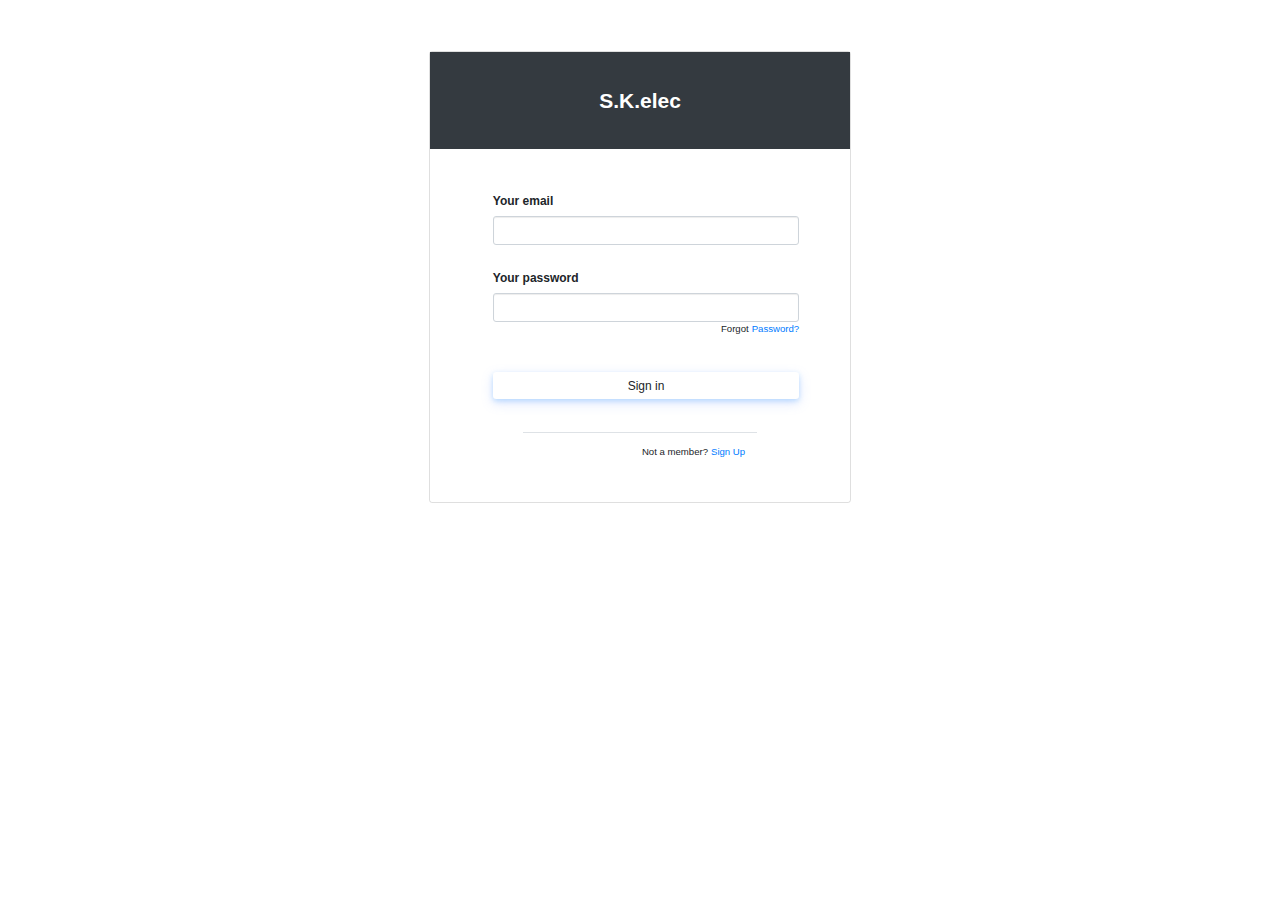
<file: signin.html>
<!DOCTYPE html>

<html>
    <head>
        <meta charset="utf-8">
        <meta name="viewport" content="width=device-width, initial-scale=1, shrink-to-fit=no">
        <link  rel="stylesheet" href="css/bootstrap.css">
        <link rel="stylesheet" href="css/style.css">
        <link rel="stylesheet" href="https://stackpath.bootstrapcdn.com/bootstrap/4.3.1/css/bootstrap.min.css">
        <script src="https://cdnjs.cloudflare.com/ajax/libs/popper.js/1.14.7/umd/popper.min.js"></script>
        <script src="https://ajax.googleapis.com/ajax/libs/jquery/3.3.1/jquery.min.js"></script>
        <script src="https://stackpath.bootstrapcdn.com/bootstrap/4.3.1/js/bootstrap.min.js"></script>
    </head>

    <body class="card">
        <header class=" bg-dark pt-5">
            <div class="text-center text-white">
                <h3 class="mb-5"><strong>S.K.elec</strong></h3>
            </div>
        </header>

        <section class="form-elegant">
            <div class="card-body">
                <body>
                    <form class="w-100 mr-2 ml-2">
                        <div class="md-form pt-3 pb-3">
                            <label for="form-email1">Your email</label>
                            <input type="text" id="form-email1" class="form-control">
                        </div>

                        <div class="md-form pt-3">
                            <label for="form-pass1">Your password</label>
                            <input type="password" id="Form-pass1" class="form-control">
                            <p class="font-small blue-text d-flex justify-content-end">Forgot <a href="#" class="blue-text ml-1">
                                Password?</a></p>
                        </div>

                        <div class="text-center mt-5 mb-4">
                            <!--<button type="submit" value="signin" class="btn send border-0 z-depth-1a">Sign in</button>-->
                            <a type="submit" href="index.html" value="signin" class="btn send border-0 z-depth-1a">Sign in</a>
                        </div>
                    </form>
                </body>

            <footer>
                <div class="modal-footer mx-5 pt-3 mb-1">
                <p class="font-small grey-text d-flex justify-content-end">Not a member? <a href="#" class="blue-text ml-1">Sign Up</a></p>
                </div>
            </footer>
        </section>
    </body>
    <script src="js/bootstrap.js"></script>
</html>
</file>
<file: css/style.css>
/* Generals */

html,
body
{
    /*width: 100%;*/
    height: max-content;
    border-radius: 2%;
    font-size: 12px;
}

.navbar 
{
    min-height: 60px;
}

.navbar-brand 
{
    padding: 0 15px;
    height: 80px;
    line-height: 80px;
}

#container
{
    width: 100% !important;
    margin: auto;
}

.content
{
    width: 100%;
}

.icons-navbar
{
    display: flex;
    justify-content: center;
    align-items: center;
    padding: 0 10px 0 10px;
}

.menu-btn
{
    width: 30px;
}

.menu-btn-bars
{
    width: 50px;
}

form,
h2
{
    width: max-content;
    margin: auto;
    padding-top: 5%;
    padding-bottom: 5%;
}

h2
{
    color: white;
}

.send
{
    box-shadow: 0 2px 5px 0 rgba(55, 161, 255, 0.26), 0 4px 12px 0 rgba(121, 155, 254, 0.25);
    width: 100%;
}

.finish
{
    box-shadow: 0 0px 2px 0 red, 0 4px 5px 0 red;
    width:100%;
}

.time-form
{
    width: 80%;
    margin: 0;
}


/* Specifics */

.menu-btn,
.menu-btn-plus
{
    border: none;
    background-color: #5f666d;
}

button:focus
{
    outline: none !important;
}

.menu 
{
    position: fixed;
    width: 200px;
    height: 100%;
    top: 0;
    z-index: 9999;
    background: #191918;
    overflow: auto;
    -webkit-overflow-scrolling: touch;
    /* enables momentum scrolling in iOS overflow elements */
}

.menu a 
{
    display: block;
    color: #b3b3b1;
    padding: 15px 30px;
    text-decoration: none;
}

.menu a:hover 
{
    color: #FFF;
}

.menu ul:first-child 
{
    margin-top: 10px;
}

.menu.left-menu 
{
    left: 0;
}

.menu-content
{
    visibility: hidden;
}

/* Menu Movement */
.left-menu
{
    -webkit-transform: translate3d(-200px, 0, 0);
    -ms-transform: translate3d(-200px, 0, 0);
    transform: translate3d(-200px, 0, 0);
}

.left-open #container,
.left-open .menu-btn,
.left-open .push
{
    -webkit-transform: translate3d(200px, 0, 0);
    -ms-transform: translate3d(200px, 0, 0);
    transform: translate3d(200px, 0, 0);
}

.left-open h2,
.left-open .fa-plus-circle
{
    color: #5f666d;
}


.right-open #container,
.right-open .push
{
    -webkit-transform: translate3d(-200px, 0, 0);
    -ms-transform: translate3d(-200px, 0, 0);
    transform: translate3d(-200px, 0, 0);
}

.left-open .menu,
.right-open .menu
{
    -webkit-transform: translate3d(0, 0, 0);
    -ms-transform: translate3d(0, 0, 0);
    transform: translate3d(0, 0, 0);
}
.left-open .menu-content,
.right-open .menu-content,
.left-open .menu,
.right-open .menu
{
    visibility: visible;
}

/* Menu Transitions */
#container,
.menu-btn,
.menu-content
.menu,
.push
{
    transition: transform 0.1s cubic-bezier(0.16, 0.68, 0.43, 0.99);
}

.left-open,
.right-open
{
    display: block;
    position: fixed;
    top: 0;
    right: 0;
    bottom: 0;
    left: 0;
    z-index: 9998;
    background-color: rgba(0, 0, 0, 0.5);
    -webkit-animation: fade 500ms;
    animation: fade 500ms;
}

/* Signin page */

.form-elegant
{
    height: 100%;
}

.form-elegant .font-small
{
    font-size: 0.8rem;
}
    
.form-elegant .z-depth-1a 
{
    -webkit-box-shadow: 0 2px 5px 0 rgba(55, 161, 255, 0.26), 0 4px 12px 0 rgba(121, 155, 254, 0.25);
    box-shadow: 0 2px 5px 0 rgba(55, 161, 255, 0.26), 0 4px 12px 0 rgba(121, 155, 254, 0.25); 
}

.form-elegant .z-depth-1-half,
.form-elegant .btn:hover 
{
    -webkit-box-shadow: 0 5px 11px 0 rgba(85, 182, 255, 0.28), 0 4px 15px 0 rgba(36, 133, 255, 0.15);
    box-shadow: 0 5px 11px 0 rgba(85, 182, 255, 0.28), 0 4px 15px 0 rgba(36, 133, 255, 0.15);
}

.card-body
{
    margin: auto;
    width: 80%;
}


@media only screen and (max-width: 2500px){
    #container
    {
        width: 75%;
        height: 100%;
    }

    .icons-navbar
    {
        height: 60px;
    }
    
    .time-form
    {
        width: 80%;
    }
}




@media only screen and (min-width: 1200px) {

    html
    {
        width: 33%;
        margin: auto;
        padding-top: 4%;
    }

    .header
    {
        width: 100%;
    }

    .content
    {
        width: 100%;
        height: 506.15px;
        border: #dee2e6 1px solid;
        border-bottom-right-radius: 2%;
        border-bottom-left-radius: 2%;
    }

    /*Specifics*/

    .menu
    {
        width: 200px;
        margin-top: 4%;
        margin-left: 33%;
        visibility: hidden;
        height: 567px;
        border-bottom-left-radius: 11px;
    }

    /*menu transitions*/

    .left-open,
    .right-open
    {
        width: 33%;
        margin: auto;
        margin-top: 0;
        padding-top: 4%;
    }

    .left-open #container
    {
        -webkit-transform: none;
        -ms-transform: none;
        transform: none;
    }
}
</file>
